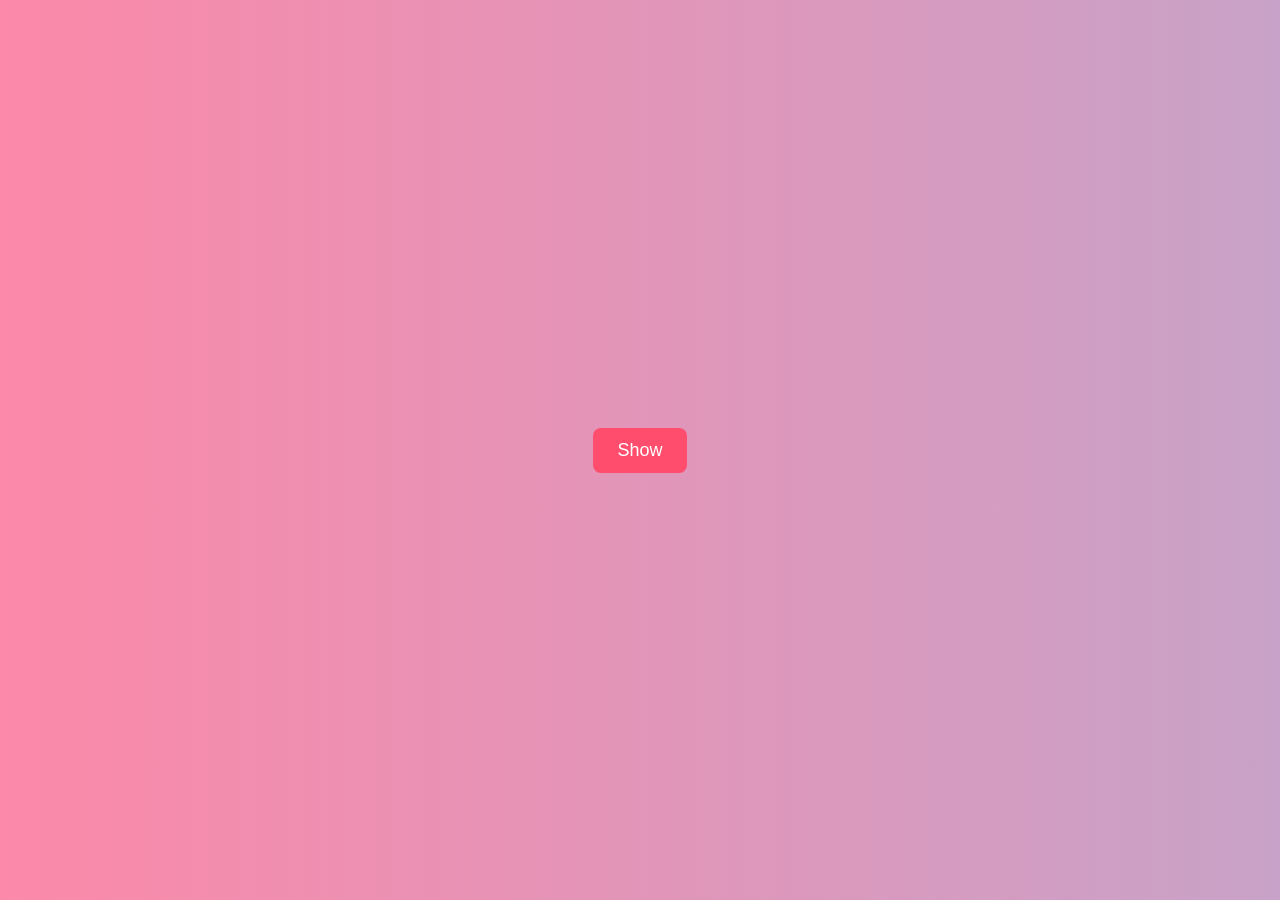
<file: index.html>
<!DOCTYPE html>
<html lang="en">
<head>
    <meta charset="UTF-8">
    <meta name="viewport" content="width=device-width, initial-scale=1.0">
    <title>Heartfelt Message</title>
    <link rel="stylesheet" href="styles.css">
</head>
<body>
    <div class="container">
        <button id="showBtn">Show</button>
        <button id="resetBtn" class="hidden">Reset</button>
        <div id="heart-container" class="hidden">
            <pre id="heart"></pre>
            <p id="message"></p>
        </div>
    </div>

    <script src="script.js"></script>
</body>
</html>
</file>
<file: styles.css>
/* Fullscreen center alignment */
body {
    display: flex;
    justify-content: center;
    align-items: center;
    height: 100vh;
    background: linear-gradient(to right,#fc89a9, #c8a2c8 );
    font-family: 'Arial', sans-serif;
    text-align: center;
    margin: 0;
}

/* Main container */
.container {
    text-align: center;
    max-width: 90%;
}

/* Button Styling */
button {
    padding: 12px 24px;
    font-size: 18px;
    background-color: #ff4d6d;
    color: white;
    border: none;
    cursor: pointer;
    border-radius: 8px;
    margin: 5px;
    transition: background-color 0.3s ease, transform 0.2s;
}

button:hover {
    background-color: #ff1e50;
    transform: scale(1.05);
}

/* Hide elements */
.hidden {
    display: none;
}

/* Heart Shape Styling */
pre {
    font-size: 18px;
    color: #5D3FD3;
    text-align: center;
}

/* Text Styling */
p {
    font-size: 22px;
    font-weight: bold;
    color: #9f69b0;
}

/* Text Typing Animation (Word-by-Word) */
@keyframes blinkCursor {
    50% { border-right-color: transparent; }
}

.typing {
    display: inline-block;
    border-right: 3px solid white; /* Simulates cursor */
    white-space: nowrap;
    overflow: hidden;
    font-size: 22px;
    font-weight: bold;
    color: white;

    animation: blinkCursor 0.8s step-end infinite;
}

/* Message animation */
/* Message animation */
.message-line {
    opacity: 0;
    transform: translateX(-50%);
    transition: opacity 1s ease-in-out, transform 1s ease-in-out;
    font-size: 22px;
    font-weight: bold;
    color: #5D3FD3;
    margin-top: 5px;
}

.message-line.show {
    opacity: 1;
    transform: translateX(0);
}

/* Typing effect */
.typing {
    display: inline-block;
    border-right: 3px solid white;
    white-space: nowrap;
    overflow: hidden;
    animation: blinkCursor 0.8s step-end infinite;
}

@keyframes blinkCursor {
    50% { border-right-color: transparent; }
}
</file>
